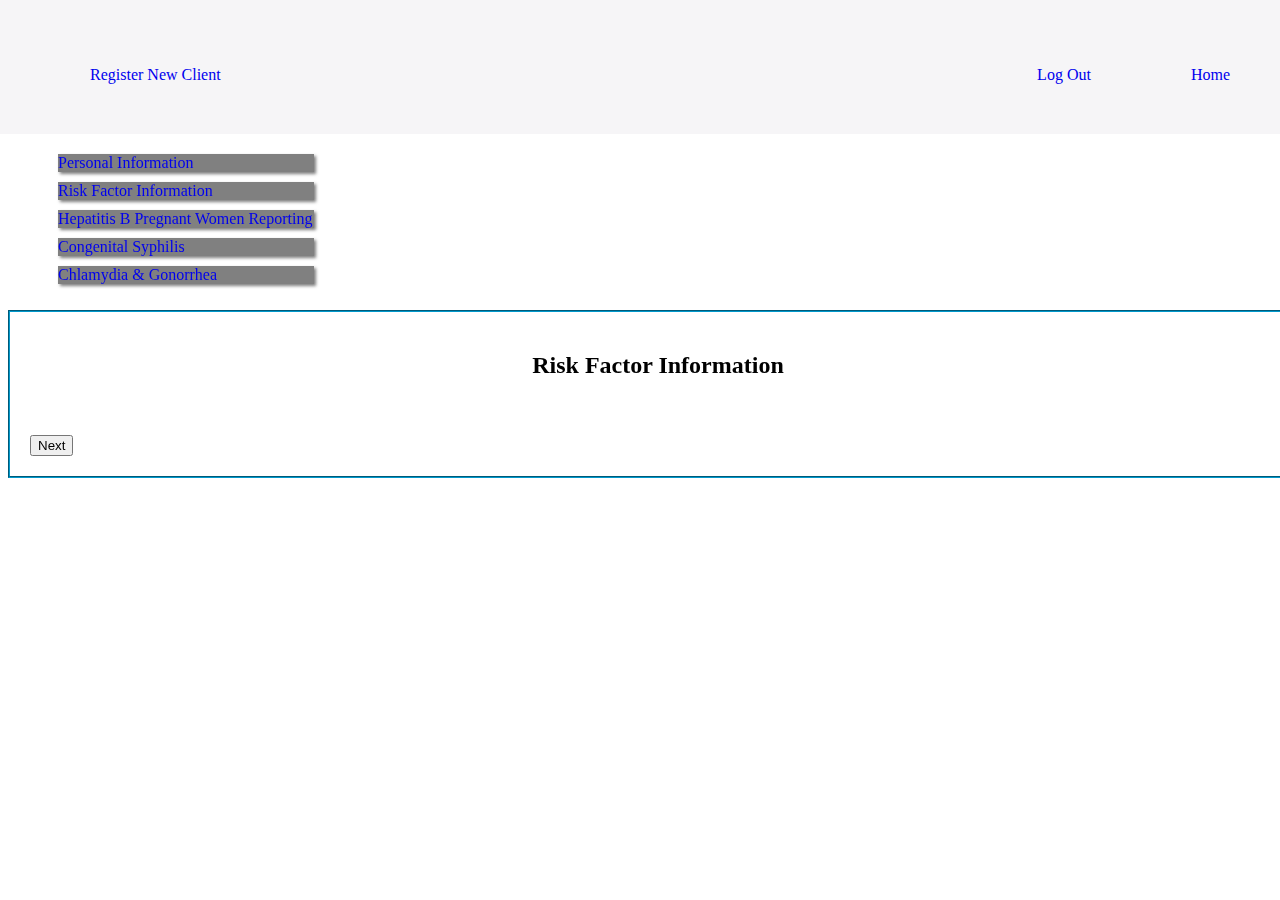
<file: form2.html>
<!DOCTYPE html>
<html>
    <head>
        <meta charset="utf-8">
        <meta name="keywords" content="HTML 5, CSS 3,Javascript, JQuery, AngularJs">
        <meta name="description" content="Dynamic Web Development">
        <meta name="author" content="Maria-goretti">
        <meta name="viewport" content="width=device-width,intial-scale=1.0">
        <link rel="stylesheet" type="text/css" href="../css/main.css">



    </head>
    <body>
        <nav class="topnav">
            <ul>
                <li style="float: left;"><a href="#">Register New Client</a></li>
               <li><a href="../index.html">Home</a></li>
               <li><a href="#">Log Out</a></li>
            </ul>
        </nav>
        <section>
        <nav class="col-3">
            <ul>
                <li><a href="../pages/patientpage.html">Personal Information</a></li>
                <li><a href="pages/form2.html">Risk Factor Information</a></li>
                <li><a href="../pages/form3.html">Hepatitis B Pregnant Women Reporting</a></li>
                <li><a href="../pages/form4.html">Congenital Syphilis</a></li>
                <li><a href="../pages/form5.html">Chlamydia & Gonorrhea</a></li>
            </ul>
        </nav>

        <article class="col-9"> 
            <form method="post" action="../pages/form3.html" autocomplete="off">
            <h2>Risk Factor Information</h2><br><br>
            <input type="submit" id="submit" value="Next">

            </form>

        </article>
        </section>

    </body>
</html>
</file>
<file: css/main.css>
*{
    box-sizing: border-box;
}
.row::after{
    content: "";
    clear: both;
    display: table;
}
[class*="col-"]{
    float: left;
    padding: 10px;
}
[class*="col-"]{
    width: 100%;
}
@media only screen and (min-width: 768px){
.col-1{
    width:8.33%;
}
.col-2{
    width: 16.66%;

}
.col-3{
    width:25%;
}
.col-4{
    width:33.33%;
}
.col-5{
    width:41.66%;
}
.col-6{
    width:50%;
}
.col-7{
    width:58.33%;
}
.col-8{
    width:66.66%;
}
.col-9{
    width:75%;
}
.col-10{
    width:83.33%;
}
.col-11{
    width:91.66%;
}
.col-12{
    width:100%;
}
}

body{
    font-family: Georgia, 'Times New Roman', Times, serif
}
header{
    background-color:rgba(87, 20, 20, 0.295);
    color: blue;
}
.topnav{
    position: fixed;
    top: 0;
    left: 0;
    right: 0;
    height: 1oopx;
    background-color: rgb(246, 245, 247);
    color: blue;
}
.topnav ul{
    list-style-type: none;
}
.topnav li{
    
    display: inline;
}
.topnav li a{
    text-decoration: none;
    margin: 50px;
    float: right;

}

  section{
    position: relative;
    top: 120px;
  }
  article{
    border: 2px groove #09c;
  }
  h2{
    text-align: center;
  }

  h3{
    text-align: center;
    background-color: gray;
    color: black;
  }
 
  section nav ul{
    list-style-type: none;
  }
  section nav li{
    margin-bottom: 10px;
    background-color:gray;
    color: blue;
    box-shadow: 2px 2px 3px rgba(0,0,0,0.5);
  }
  section nav li a{
    text-decoration: none;
  }
  .formlogin{
    margin: auto;
    width: 300px;
    padding: 20px;
  }
  .col-9{
    margin: auto;
    width: 1300px;
    padding: 20px;

  }
</file>
